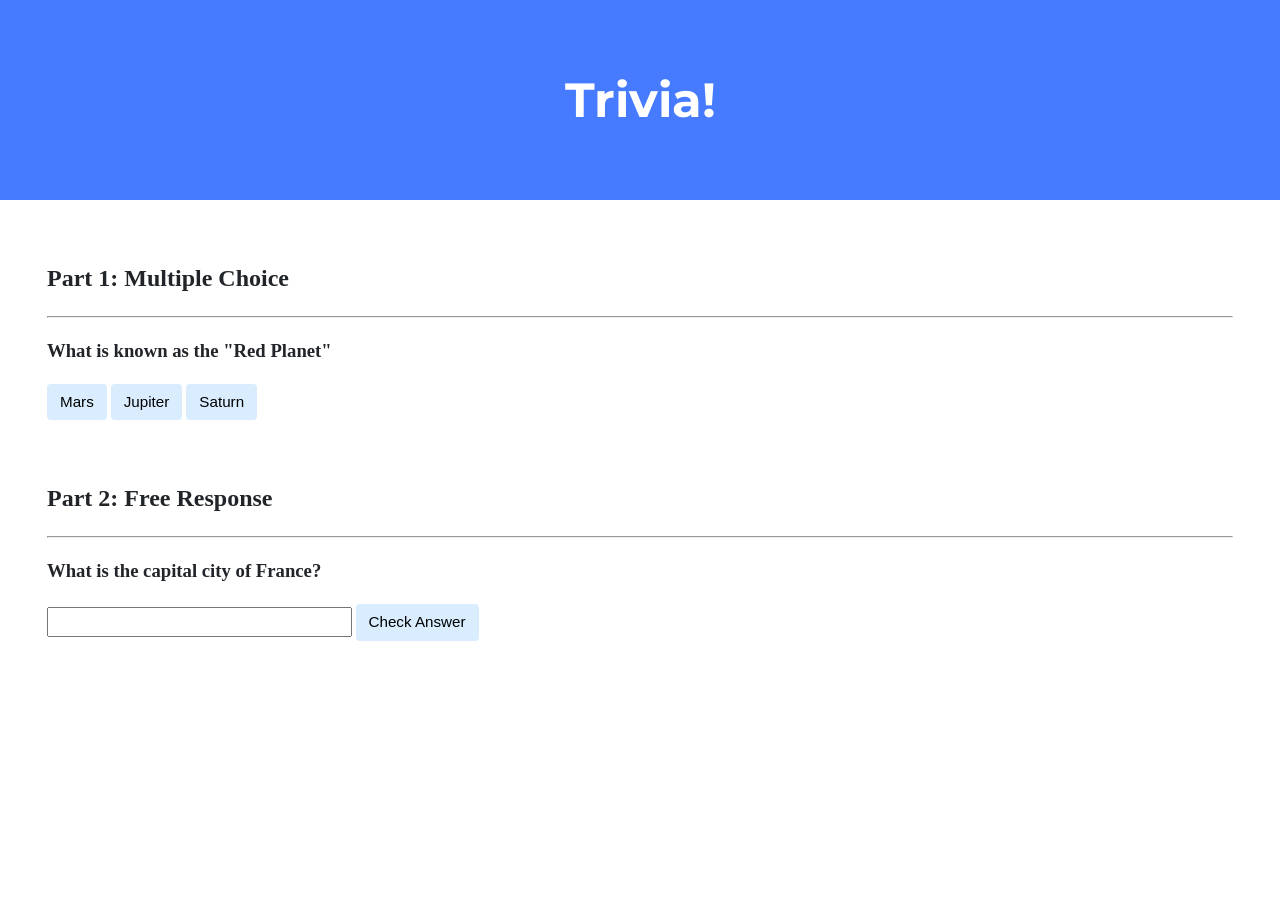
<file: 2023/lab8/trivia/index.html>
<!DOCTYPE html>

<html lang="en">
    <head>
        <link href="https://fonts.googleapis.com/css2?family=Montserrat:wght@500&display=swap" rel="stylesheet">
        <link href="styles.css" rel="stylesheet">
        <title>Trivia!</title>
        <script>
            document.addEventListener('DOMContentLoaded', function() {
            // When the DOM is fully loaded and ready

            // Get the correct answer button
            let correct = document.querySelector('.correct');

            // Add click event listener to the correct answer button
            correct.addEventListener('click', function(event) {
                // Check if the button has already been clicked (green color)
                if (correct.style.backgroundColor === 'green') {
                // Button has already been clicked, reset button styles
                resetButtons();
                } else {
                // Reset the button styles and feedback messages
                resetButtons();
                correct.style.backgroundColor = 'green';
                document.querySelector('#feedback1').innerHTML = 'Correct!';
                }
            });

            // Get all incorrect answer buttons
            let incorrects = document.querySelectorAll('.incorrect');

            // Add click event listener to each incorrect answer button
            for (let i = 0; i < incorrects.length; i++) {
                let incorrect = incorrects[i];
                incorrect.addEventListener('click', function(event) {
                // Check if the button has already been clicked (red color)
                if (incorrect.style.backgroundColor === 'red') {
                    // Button has already been clicked, reset button styles
                    resetButtons();
                } else {
                    // Reset the button styles and feedback messages
                    resetButtons();
                    incorrect.style.backgroundColor = 'red';
                    document.querySelector('#feedback1').innerHTML = 'Incorrect';
                }
                });
            }

            // Get the check button
            let checkButton = document.querySelector('#check');

            // Add click event listener to the check button
            checkButton.addEventListener('click', function() {
                // Get the input field value
                let input = document.querySelector('input');

                // Check if the input field value is correct
                if (input.value === 'Paris') {
                // Set input field background color to green
                input.style.backgroundColor = 'green';
                document.querySelector('#feedback2').innerHTML = 'Correct!';
                } else {
                // Set input field background color to red
                input.style.backgroundColor = 'red';
                document.querySelector('#feedback2').innerHTML = 'Incorrect';
                }
            });

            // Get the input field
            let inputField = document.querySelector('input');

            // Add input event listener to the input field
            inputField.addEventListener('input', function() {
                // Get the input field
                let input = document.querySelector('input');

                // Check if the input field is empty
                if (input.value === '') {
                // Reset the input field background color and feedback message
                input.style.backgroundColor = '';
                document.querySelector('#feedback2').innerHTML = '';
                }
            });

            // Add keypress event listener to the input field
            inputField.addEventListener('keypress', function(event) {
                // Check if Enter key is pressed
                if (event.key === 'Enter') {
                // Trigger the click event on the check button
                document.querySelector('#check').click();
                }
            });

            // Reset the button styles and feedback messages
            function resetButtons() {
                // Get all buttons
                let buttons = document.querySelectorAll('button');

                // Loop through each button
                for (let i = 0; i < buttons.length; i++) {
                // Reset button background color
                buttons[i].style.backgroundColor = '';
                }

                // Reset feedback message
                document.querySelector('#feedback1').innerHTML = '';
            }
            });
        </script>
    </head>
    <body>
        <div class="header">
            <h1>Trivia!</h1>
        </div>

        <div class="container">
            <div class="section">
                <!-- Part 1: Multiple Choice section -->
                <h2>Part 1: Multiple Choice</h2>
                <hr>
                <h3>What is known as the "Red Planet"</h3>
                <button class="correct">Mars</button> <!-- Correct answer button -->
                <button class="incorrect">Jupiter</button> <!-- Incorrect answer button -->
                <button class="incorrect">Saturn</button> <!-- Incorrect answer button -->
                <p id="feedback1"></p> <!-- Feedback message for Part 1 -->
              </div>

              <div class="section">
                <!-- Part 2: Free Response section -->
                <h2>Part 2: Free Response</h2>
                <hr>
                <h3>What is the capital city of France?</h3>
                <input type="text"> <!-- Input field for free response -->
                <button id="check">Check Answer</button> <!-- Button to check the answer -->
                <p id="feedback2"></p> <!-- Feedback message for Part 2 -->
              </div>
        </div>
    </body>
</html>
</file>
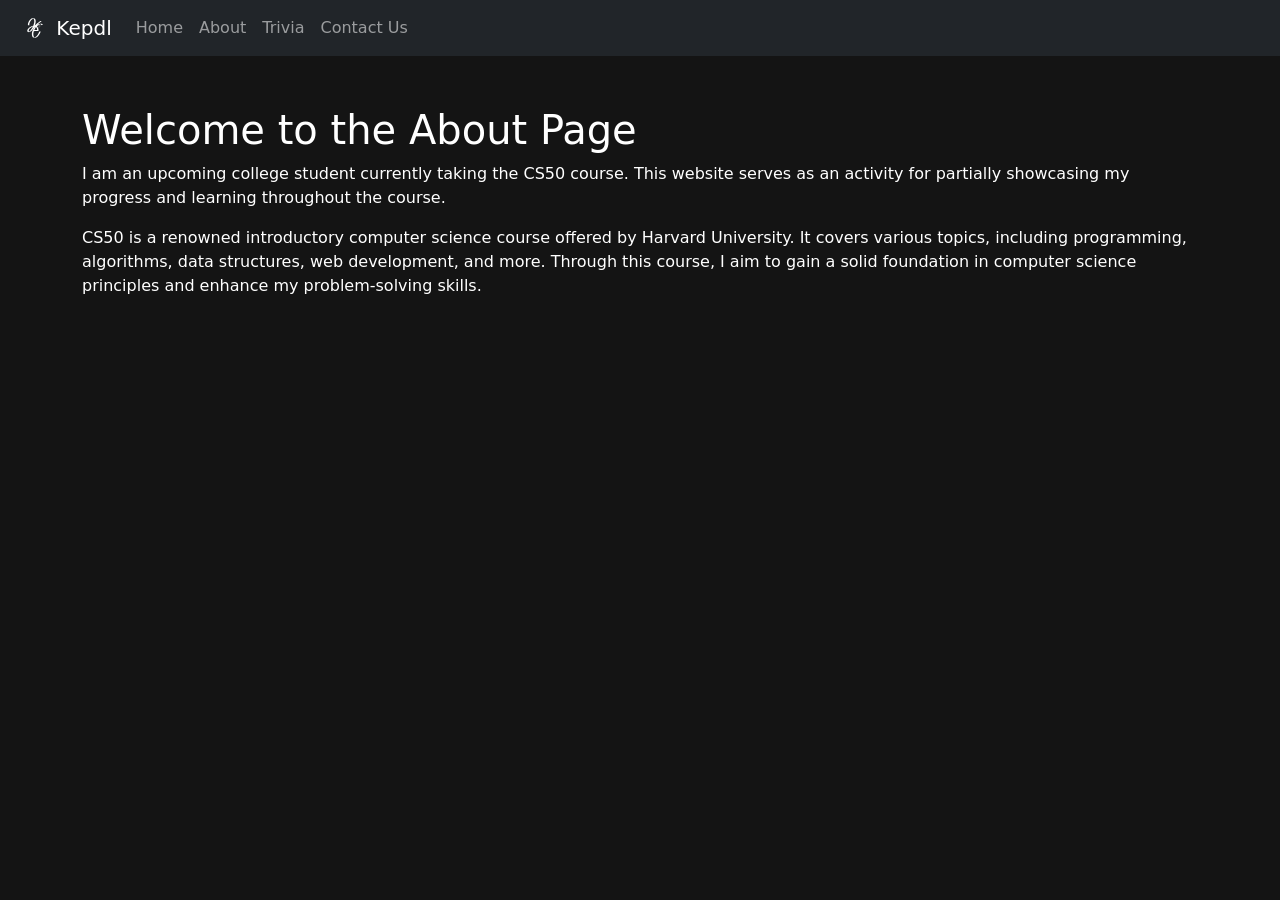
<file: 2023/pset8/homepage/about.html>
<!DOCTYPE html>

<html lang="en">
    <head>
        <meta name="viewport" content="width=device-width, initial-scale=1.0">
        <!-- Bootstrap CSS -->
        <link href="https://cdn.jsdelivr.net/npm/bootstrap@5.2.3/dist/css/bootstrap.min.css" rel="stylesheet">
        <!-- CSS -->
        <link href="styles.css" rel="stylesheet">
        <!-- Tab Name -->
        <title>About</title>
    </head>

    <body>
        <!-- Import navbar.html -->
        <div id="navbarContainer"></div>

        <div class="container">
            <h1>Welcome to the About Page</h1>
            <p>
                I am an upcoming college student currently taking the CS50 course. This website serves as an activity for
                partially showcasing my progress and learning throughout the course.
            </p>
            <p>
                CS50 is a renowned introductory computer science course offered by Harvard University. It covers various
                topics, including programming, algorithms, data structures, web development, and more. Through this course,
                I aim to gain a solid foundation in computer science principles and enhance my problem-solving skills.
            </p>
        </div>

        <!-- Include the jQuery library -->
        <script src="https://code.jquery.com/jquery-3.6.0.min.js"></script>
        <script>
            // Perform actions when the document is ready
            $(function() {
                // Load the content of "navbar.html" into the "navbarContainer" div
                $("#navbarContainer").load("navbar.html", function() {
                    // Reinitialize Bootstrap components after loading the navbar
                    $('.navbar .collapse').collapse();
                });
            });
        </script>
        <!-- Include the Bootstrap JavaScript bundle -->
        <script src="https://cdn.jsdelivr.net/npm/bootstrap@5.2.3/dist/js/bootstrap.bundle.min.js"></script>
    </body>
</html>
</file>
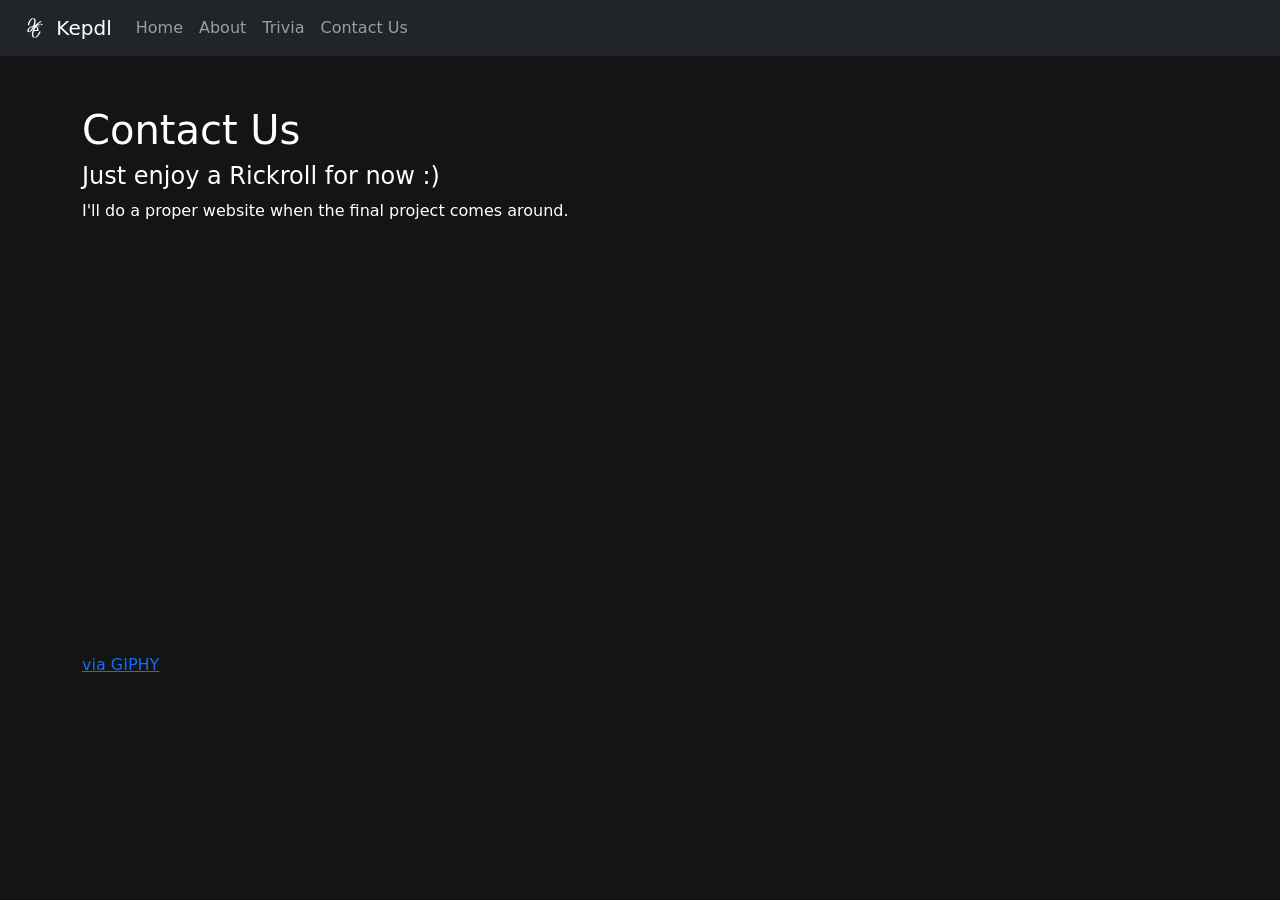
<file: 2023/pset8/homepage/contact.html>
<!DOCTYPE html>

<html lang="en">
    <head>
        <meta name="viewport" content="width=device-width, initial-scale=1.0">
        <!-- Bootstrap CSS -->
        <link href="https://cdn.jsdelivr.net/npm/bootstrap@5.2.3/dist/css/bootstrap.min.css" rel="stylesheet">
        <!-- Google Fonts -->
        <link href="https://fonts.googleapis.com/css2?family=Montserrat:wght@500&display=swap" rel="stylesheet">
        <!-- CSS -->
        <link href="styles.css" rel="stylesheet">
        <!-- Tab Name -->
        <title>Contact</title>
    </head>
    <body>
        <!-- Load the Navbar -->
        <div id="navbarContainer"></div>

        <div class="container">
            <div class="header">
                <h1>Contact Us</h1>
                <h4>Just enjoy a Rickroll for now :)</h4>
                <p>I'll do a proper website when the final project comes around.</p>
            </div>

            <div class="section">
                <!-- Add the Rickroll GIF here -->
                <iframe src="https://giphy.com/embed/g7GKcSzwQfugw" width="480" height="407" frameBorder="0" class="giphy-embed" allowFullScreen></iframe><p><a href="https://giphy.com/gifs/rick-roll-g7GKcSzwQfugw">via GIPHY</a></p>
            </div>
        </div>

        <!-- Include the jQuery library -->
        <script src="https://code.jquery.com/jquery-3.6.0.min.js"></script>
        <script>
            $(document).ready(function () {
                // Load the content of "navbar.html" into the "navbarContainer" div
                $("#navbarContainer").load("navbar.html", function () {
                    // Hide the collapsed navbar when loaded
                    $(".navbar-collapse").removeClass("show");
                });
            });
        </script>
    </body>
</html>
</file>
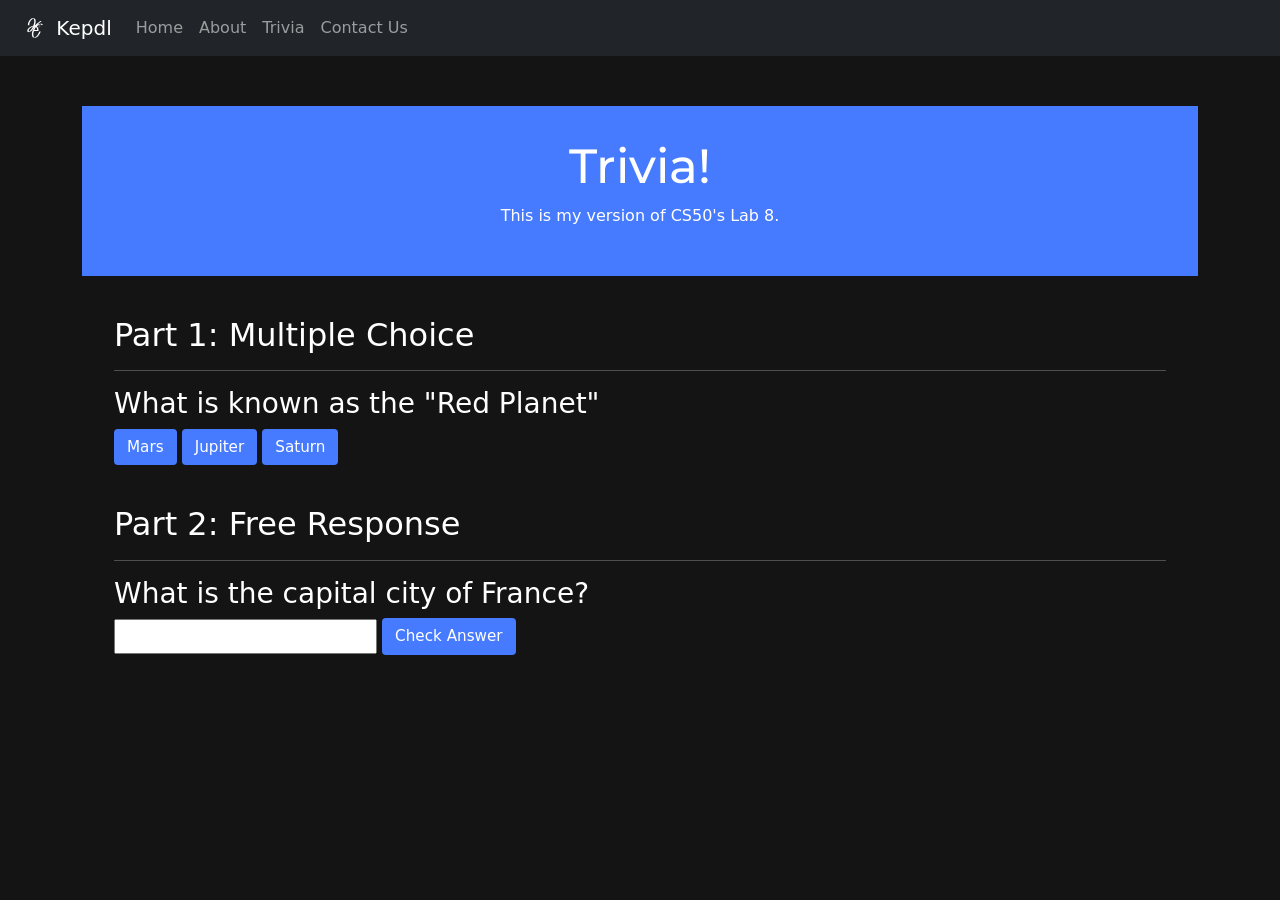
<file: 2023/pset8/homepage/trivia.html>
<!DOCTYPE html>
<html lang="en">
<head>
    <meta name="viewport" content="width=device-width, initial-scale=1.0">
    <link href="https://cdn.jsdelivr.net/npm/bootstrap@5.2.3/dist/css/bootstrap.min.css" rel="stylesheet">
    <link href="https://fonts.googleapis.com/css2?family=Montserrat:wght@500&display=swap" rel="stylesheet">
    <link href="styles.css" rel="stylesheet">
    <link href="trivia.css" rel="stylesheet"> <!-- Add trivia.css file -->
    <title>Trivia!</title>
    <script>
        document.addEventListener('DOMContentLoaded', function() {
            // When the DOM is fully loaded and ready

            // Get the correct answer button
            let correct = document.querySelector('.correct');

            // Add click event listener to the correct answer button
            correct.addEventListener('click', function(event) {
                // Check if the button has already been clicked (green color)
                if (correct.style.backgroundColor === 'green') {
                    // Button has already been clicked, reset button styles
                    resetButtons();
                } else {
                    // Reset the button styles and feedback messages
                    resetButtons();
                    correct.style.backgroundColor = 'green';
                    document.querySelector('#feedback1').innerHTML = 'Correct!';
                }
            });

            // Get all incorrect answer buttons
            let incorrects = document.querySelectorAll('.incorrect');

            // Add click event listener to each incorrect answer button
            for (let i = 0; i < incorrects.length; i++) {
                let incorrect = incorrects[i];
                incorrect.addEventListener('click', function(event) {
                    // Check if the button has already been clicked (red color)
                    if (incorrect.style.backgroundColor === 'red') {
                        // Button has already been clicked, reset button styles
                        resetButtons();
                    } else {
                        // Reset the button styles and feedback messages
                        resetButtons();
                        incorrect.style.backgroundColor = 'red';
                        document.querySelector('#feedback1').innerHTML = 'Incorrect';
                    }
                });
            }

            // Get the check button
            let checkButton = document.querySelector('#check');

            // Add click event listener to the check button
            checkButton.addEventListener('click', function() {
                // Get the input field value
                let input = document.querySelector('input');

                // Check if the input field value is correct
                if (input.value === 'Paris') {
                    // Set input field background color to green
                    input.style.backgroundColor = 'green';
                    document.querySelector('#feedback2').innerHTML = 'Correct!';
                } else {
                    // Set input field background color to red
                    input.style.backgroundColor = 'red';
                    document.querySelector('#feedback2').innerHTML = 'Incorrect';
                }
            });

            // Get the input field
            let inputField = document.querySelector('input');

            // Add input event listener to the input field
            inputField.addEventListener('input', function() {
                // Get the input field
                let input = document.querySelector('input');

                // Check if the input field is empty
                if (input.value === '') {
                    // Reset the input field background color and feedback message
                    input.style.backgroundColor = '';
                    document.querySelector('#feedback2').innerHTML = '';
                }
            });

            // Add keypress event listener to the input field
            inputField.addEventListener('keypress', function(event) {
                // Check if Enter key is pressed
                if (event.key === 'Enter') {
                    // Trigger the click event on the check button
                    document.querySelector('#check').click();
                }
            });

            // Reset the button styles and feedback messages
            function resetButtons() {
                // Get all buttons
                let buttons = document.querySelectorAll('button');

                // Loop through each button
                for (let i = 0; i < buttons.length; i++) {
                    // Reset button background color
                    buttons[i].style.backgroundColor = '';
                }

                // Reset feedback message
                document.querySelector('#feedback1').innerHTML = '';
            }
        });
    </script>
</head>
<body>
    <!-- Load the Navbar -->
    <div id="navbarContainer"></div>

    <div class="container">
        <div class="header">
            <h1>Trivia!</h1>
            <p>This is my version of CS50's Lab 8.</p> <!-- New paragraph -->
        </div>

        <div class="section">
            <!-- Part 1: Multiple Choice section -->
            <h2>Part 1: Multiple Choice</h2>
            <hr>
            <h3>What is known as the "Red Planet"</h3>
            <button class="correct">Mars</button> <!-- Correct answer button -->
            <button class="incorrect">Jupiter</button> <!-- Incorrect answer button -->
            <button class="incorrect">Saturn</button> <!-- Incorrect answer button -->
            <p id="feedback1"></p> <!-- Feedback message for Part 1 -->
        </div>

        <div class="section">
            <!-- Part 2: Free Response section -->
            <h2>Part 2: Free Response</h2>
            <hr>
            <h3>What is the capital city of France?</h3>
            <input type="text"> <!-- Input field for free response -->
            <button id="check">Check Answer</button> <!-- Button to check the answer -->
            <p id="feedback2"></p> <!-- Feedback message for Part 2 -->
        </div>
    </div>

    <script src="https://code.jquery.com/jquery-3.6.0.min.js"></script>
    <script>
        $(document).ready(function () {
            $("#navbarContainer").load("navbar.html", function () {
                $(".navbar-collapse").removeClass("show");
            });
        });
    </script>
    <script src="https://cdn.jsdelivr.net/npm/bootstrap@5.2.3/dist/js/bootstrap.bundle.min.js"></script>
</body>
</html>
</file>
<file: 2023/lab8/trivia/styles.css>
body {
    background-color: #fff;
    color: #212529;
    font-size: 1rem;
    font-weight: 400;
    line-height: 1.5;
    margin: 0;
    text-align: left;
}

.container {
    margin-left: auto;
    margin-right: auto;
    padding-left: 15px;
    padding-right: 15px;
}

.header {
    background-color: #477bff;
    color: #fff;
    margin-bottom: 2rem;
    padding: 2rem 1rem;
    text-align: center;
}

.section {
    padding: 0.5rem 2rem 1rem 2rem;
}

.section:hover {
    background-color: #f5f5f5;
    transition: color 2s ease-in-out, background-color 0.15s ease-in-out;
}

h1 {
    font-family: 'Montserrat', sans-serif;
    font-size: 48px;
}

ol {
    padding: 0;
}

li {
    margin-left: 20px
}

button, input[type="submit"] {
    background-color: #d9edff;
    border: 1px solid transparent;
    border-radius: 0.25rem;
    font-size: 0.95rem;
    font-weight: 400;
    line-height: 1.5;
    padding: 0.375rem 0.75rem;
    text-align: center;
    transition: color 0.15s ease-in-out, background-color 0.15s ease-in-out, border-color 0.15s ease-in-out, box-shadow 0.15s ease-in-out;
    vertical-align: middle;
}


input[type="text"] {
    line-height: 1.8;
    width: 25%;
}

input[type="text"]:hover {
    background-color: #f5f5f5;
    transition: color 2s ease-in-out, background-color 0.15s ease-in-out;
}
</file>
<file: 2023/pset8/homepage/styles.css>
/* Define variables */
:root {
    --background-color: #141414; /* Background color for the body */
    --text-color: #fff; /* Text color */
    --font-size: 1rem; /* Default font size */
    --font-weight: 400; /* Default font weight */
    --line-height: 1.5; /* Default line height */
    --container-margin-top: 50px; /* Top margin for the container */
  }

  /* Navigation Bar */
  .custom-navbar {
    padding-left: 20px; /* Adjust the value as per your needs */
  }

  .navbar {
    margin-bottom: 20px; /* Adjust the value as needed */
  }

  /* Body */
  body {
    background-color: var(--background-color); /* Use the defined background color variable */
    color: var(--text-color); /* Use the defined text color variable */
  }

  .container {
    margin-top: var(--container-margin-top); /* Use the defined container top margin variable */
  }
</file>
<file: 2023/pset8/homepage/trivia.css>
@import url("styles.css"); /* Import styles.css */

/* Header Styles */
.header {
  background-color: #477bff; /* Set the background color for the header */
  color: var(--text-color); /* Use the defined text color variable for header text */
  margin-bottom: 2rem; /* Add margin at the bottom of the header */
  padding: 2rem 1rem; /* Add padding to the header */
  text-align: center; /* Center-align the header text */
}

/* Section Styles */
.section {
  padding: 0.5rem 2rem 1rem 2rem; /* Add padding for the sections */
}

.section:hover {
  background-color: #343a40; /* Change the background color when hovering over a section */
  transition: color 2s ease-in-out, background-color 0.15s ease-in-out; /* Add transition effect for color changes */
}

/* Heading Styles */
h1 {
  font-family: 'Montserrat', sans-serif; /* Set the font family for the heading */
  font-size: 48px; /* Set the font size for the heading */
}

/* Button Styles */
button,
input[type="submit"] {
  background-color: #477bff; /* Set the background color for buttons */
  border: 1px solid transparent; /* Set a transparent border for buttons */
  border-radius: 0.25rem; /* Add border radius to buttons */
  font-size: 0.95rem; /* Set the font size for buttons */
  font-weight: 400; /* Set the font weight for buttons */
  line-height: 1.5; /* Set the line height for buttons */
  padding: 0.375rem 0.75rem; /* Add padding to buttons */
  text-align: center; /* Center-align button text */
  transition: color 0.15s ease-in-out, background-color 0.15s ease-in-out, border-color 0.15s ease-in-out, box-shadow 0.15s ease-in-out; /* Add transition effects for color, background, border, and box-shadow changes */
  vertical-align: middle; /* Align buttons vertically */
  color: var(--text-color);
}

/* Input Field Styles */
input[type="text"] {
  line-height: 1.8; /* Set the line height for text input fields */
  width: 25%; /* Set the width of text input fields */
}

input[type="text"]:hover {
  background-color: #f5f5f5; /* Change the background color when hovering over a text input field */
  transition: color 2s ease-in-out, background-color 0.15s ease-in-out; /* Add transition effect for color changes */
}
</file>
